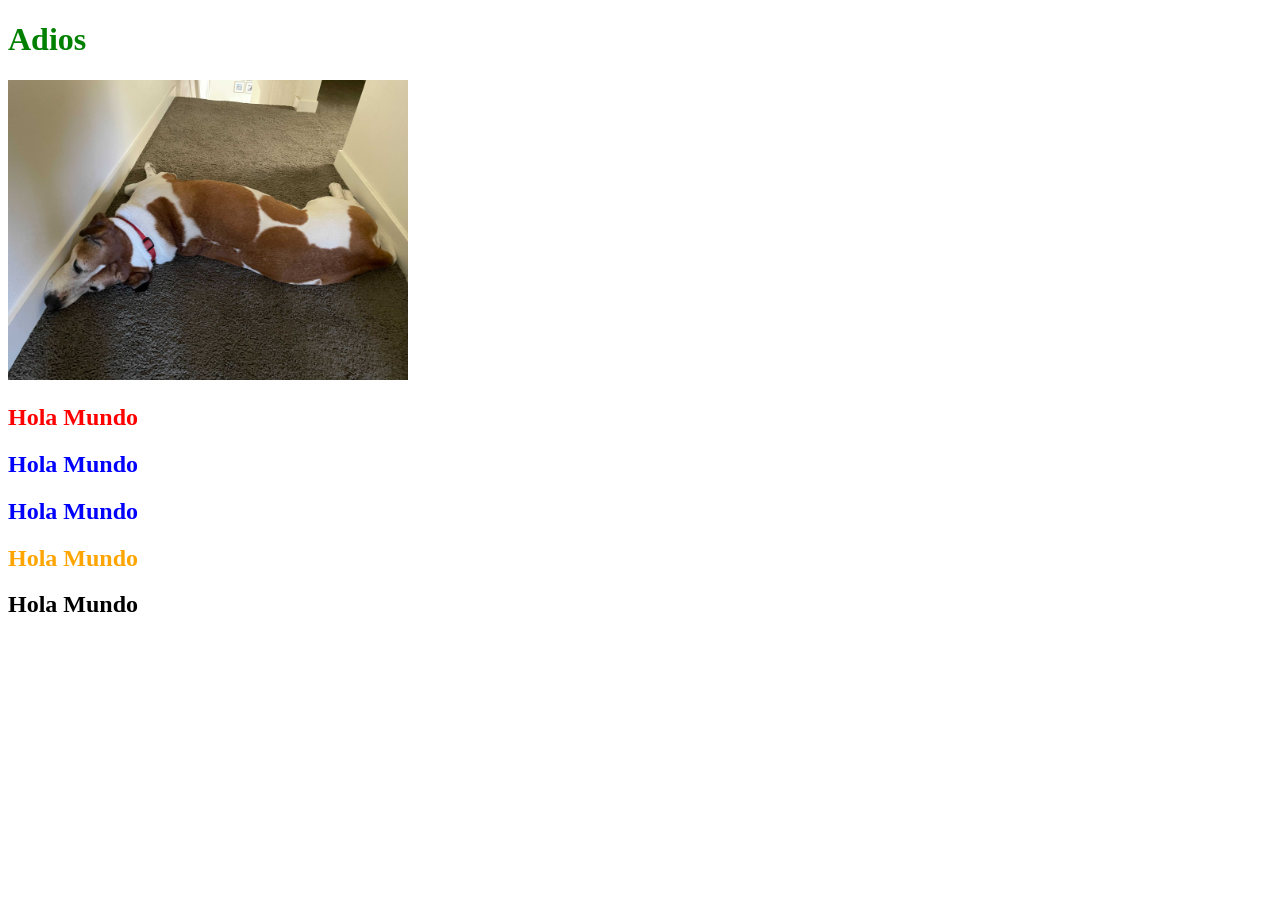
<file: AD-02/index.html>
<!DOCTYPE html>
<html>

<head>
  <meta charset="utf-8">
  <meta name="viewport" content="width=device-width">
  <title>replit</title>
  <link rel="stylesheet" href="style.css">
</head>

<body>

  <h1>Hola Mundo</h1>
  <img src="Pictures/a-appa.jpg" alt="">
  <h2 id="red">Hola Mundo</h2>
  <h2 class="blue">Hola Mundo</h2>
  <h2 class="blue">Hola Mundo</h2>
  <h2 id="orange">Hola Mundo</h2>
  <h2 id="brown">Hola Mundo</h2>
  <script src="script.js"></script>
</body>

</html>
</file>
<file: AD-02/style.css>
html {
    height: 100%;
    width: 100%;
  }
  

  h1{
    color: green;
  }

  #red{
    color: red;
  }

  .blue{
    color: blue;
  }

  #brown{
    cursor: pointer;
  }

  img{
    width: 400px;
    height: auto;
  }
</file>
